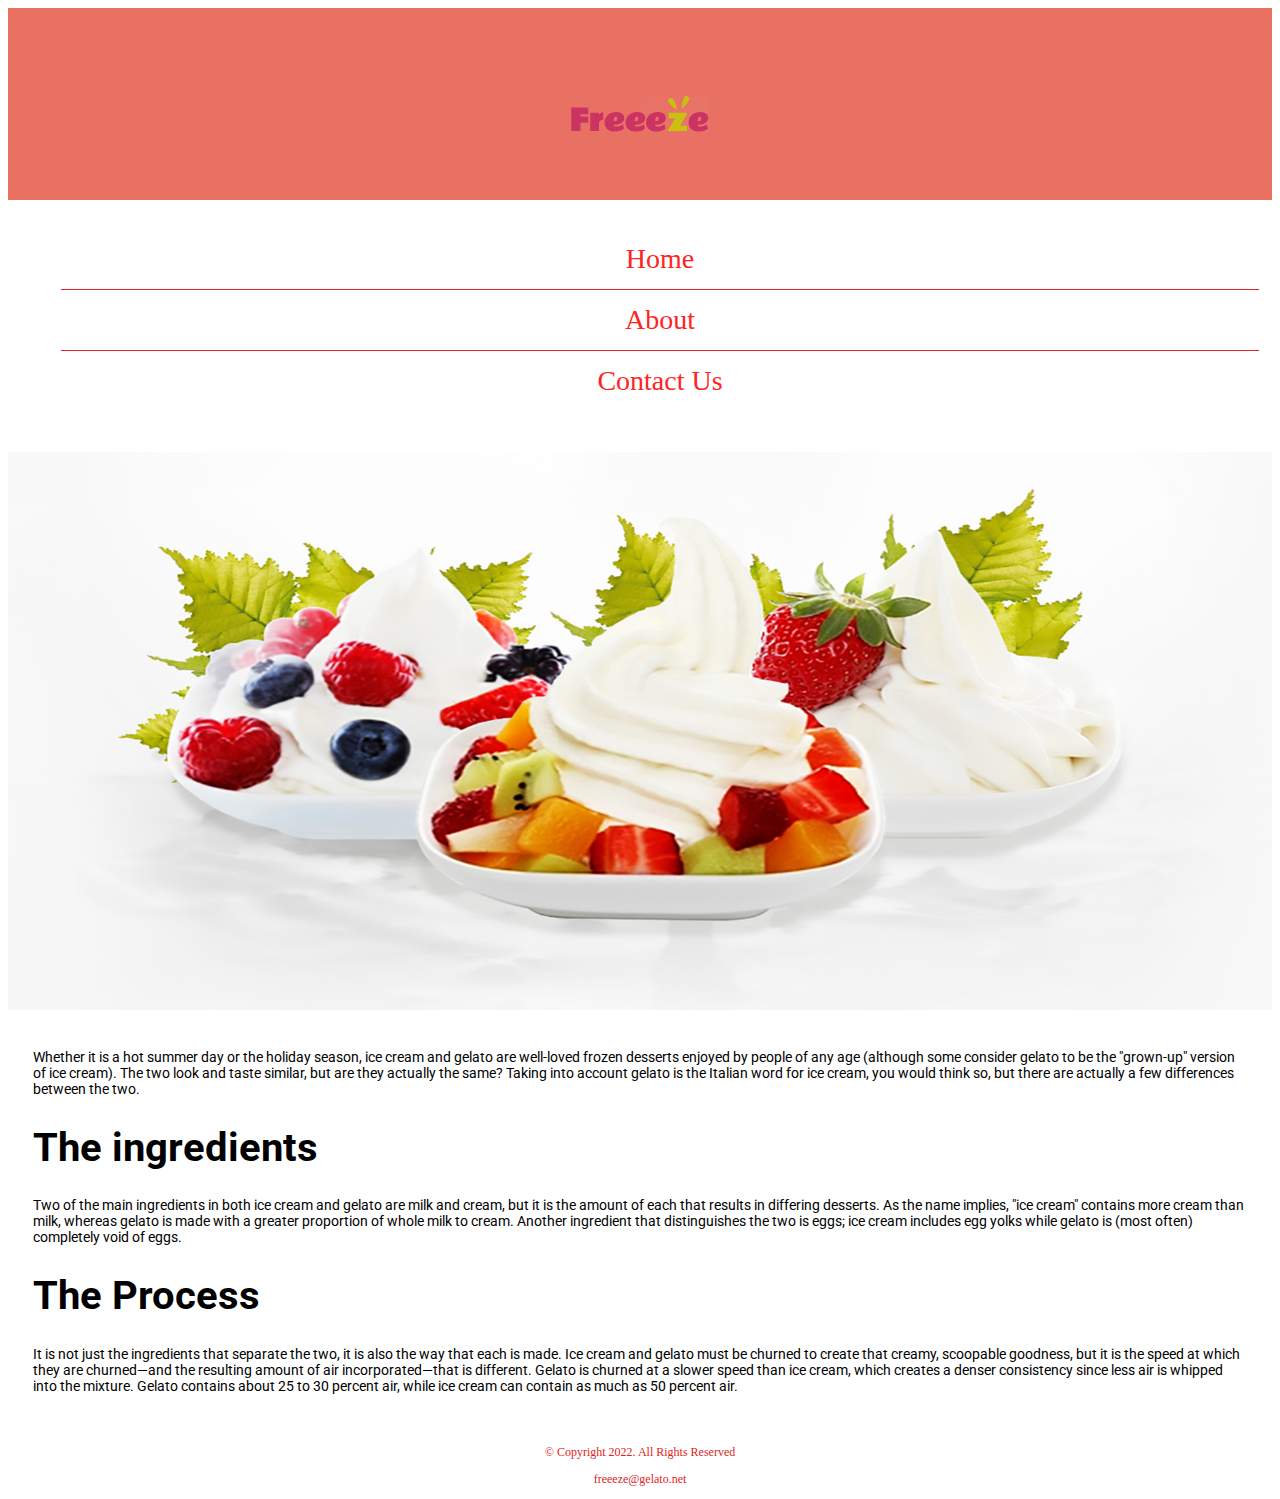
<file: index.html>
<!DOCTYPE html>
<!-- This website template was created by: Your Name -->
<html lang="en">
<head>
    <title>Caden Cannon</title>
    <meta charset="utf-8">
    <meta name="viewport" content="width=device-width, initial-scale=1.0">
    <link href="https://fonts.googleapis.com/css2?family=Roboto&display=swap" rel="stylesheet">
    <style>
        header {
            position: -webkit-sticky;
            position: sticky;
            top: 0;
            background-color: rgb(232, 113, 100);
            height: 15px;
            padding: 7%;
        }

        header img {
            margin: 0 auto;
        }

        nav {
            padding: 1%;
            margin-bottom: 1%;
        }

        nav ul {
            list-style-type: none;
            text-align: center;
        }

        nav li {
            font-size: 1.75em;
            font-family: 'Send Flower', cursive;
            border-top: 1px solid rgb(225, 36, 36);
        }

        nav li:first-child {
            border-top: none;
        }

        nav li a {
            display: block;
            color: rgb(255, 36, 36);
            padding: 0.5em 1em;
            text-decoration: none;
        }

        p {
            font-size: 14px;
        }

        img {
            max-width: 100%;
            display: block;
        }

        .tel-link a {
            color: rgb(225, 36, 36);
            text-decoration: none;
            font-size: 1.5em;
            display: block;
        }

        .tel-link {
            background-color: #404040;
            padding: 2%;
            margin: 0 auto;
            width: 80%;
            text-align: center;
            border-radius: 5px;
        }

        .main {
            clear: left;
            background-color: #fff;
            padding: 2%;
            font-size: 1.25em;
            font-family: 'Roboto', sans-serif;
        }

        footer p {
            font-size: 0.75em;
            text-align: center;
            color: rgb(225, 36, 36);
            padding: 0 1em;
        }

        footer p a {
            color: rgb(225, 36, 36);
            text-decoration: none;
        }

        #contact {
            text-align: center;
        }

        #contact a {
            color: #666600;
            text-decoration: none;
        }

        .hours {
            margin-left: 10%;
        }

        .tablet-desktop {
            display: none;
        }

        @media (min-width: 768px) {
            .mobile {
                display: none;
            }
            .tablet-desktop {
                display: block;
            }
        }
    </style>
</head>
<body>

<div id="container">
    <header>
        <a href="index.html"><img src="../images/logo.png" alt="freeeze Logo"></a>
    </header>

    <nav>
        <ul>
            <li><a href="index.html">Home</a></li>
            <li><a href="about.html">About</a></li>
            <li><a href="contact.html">Contact Us</a></li>
        </ul>
    </nav>

    <!--Hero Image-->
    <div id="hero">
        <img src="../images/hero-home.jpg" alt="left arm extended">
    </div>

    <!--Use the main area to add the main content of the webpage -->
    <main class="main">
        <div id="intro" class="tablet-desktop">
            <p>
                Whether it is a hot summer day or the holiday season, ice cream and
                gelato are
                well-loved frozen desserts enjoyed by people of any age (although some
                consider
                gelato to be the "grown-up" version of ice cream). The two look and taste
                similar,
                but are they actually the same? Taking into account gelato is the Italian
                word for
                ice cream, you would think so, but there are actually a few differences
                between the two.
            </p>
            <h1> The ingredients</h1>
            <p>
                Two of the main ingredients in both ice cream and gelato are milk and
                cream, but it is
                the amount of each that results in differing desserts. As the name implies,
                "ice cream"
                contains more cream than milk, whereas gelato is made with a greater
                proportion of whole
                milk to cream. Another ingredient that distinguishes the two is eggs; ice
                cream includes
                egg yolks while gelato is (most often) completely void of eggs.
            </p>
            <h1>The Process</h1>
            <p>
                It is not just the ingredients that separate the two, it is also the way
                that
                each is made.
                Ice cream and gelato must be churned to create that creamy, scoopable
                goodness, but it is the
                speed at which they are churned—and the resulting amount of air
                incorporated—that is different.
                Gelato is churned at a slower speed than ice cream, which creates a
                denser consistency since less
                air is whipped into the mixture. Gelato contains about 25 to 30 percent
                air, while ice cream can
                contain as much as 50 percent air.
            </p>
        </div>

        <div class="mobile">
            <p>Welcome to Freeeze. The best gelateria in the town.</p>
            <p>Call Us Today to Get more Information</p>
            <p class="tel-link"><a href="tel:8135556789">(813) 555-6789</a></p>

            <h4>Freeeze:</h4>
            <ul class="hours">
                <li>Mon - Thu: 6:00 am - 6:00 pm</li>
                <li>Friday: 6:00 am - 4:00 pm</li>
                <li>Saturday: 8:00 am - 6:00 pm</li>
                <li>Sunday: Closed</li>
            </ul>
        </div>
    </main>

    <!-- Use the footer area to add web page footer content -->
    <footer>
        <p>&copy; Copyright 2022. All Rights Reserved</p>
        <p><a href="mailto:freeeze@gelato.net">freeeze@gelato.net</a></p>
    </footer>

</div>
</body>
</html>
</file>
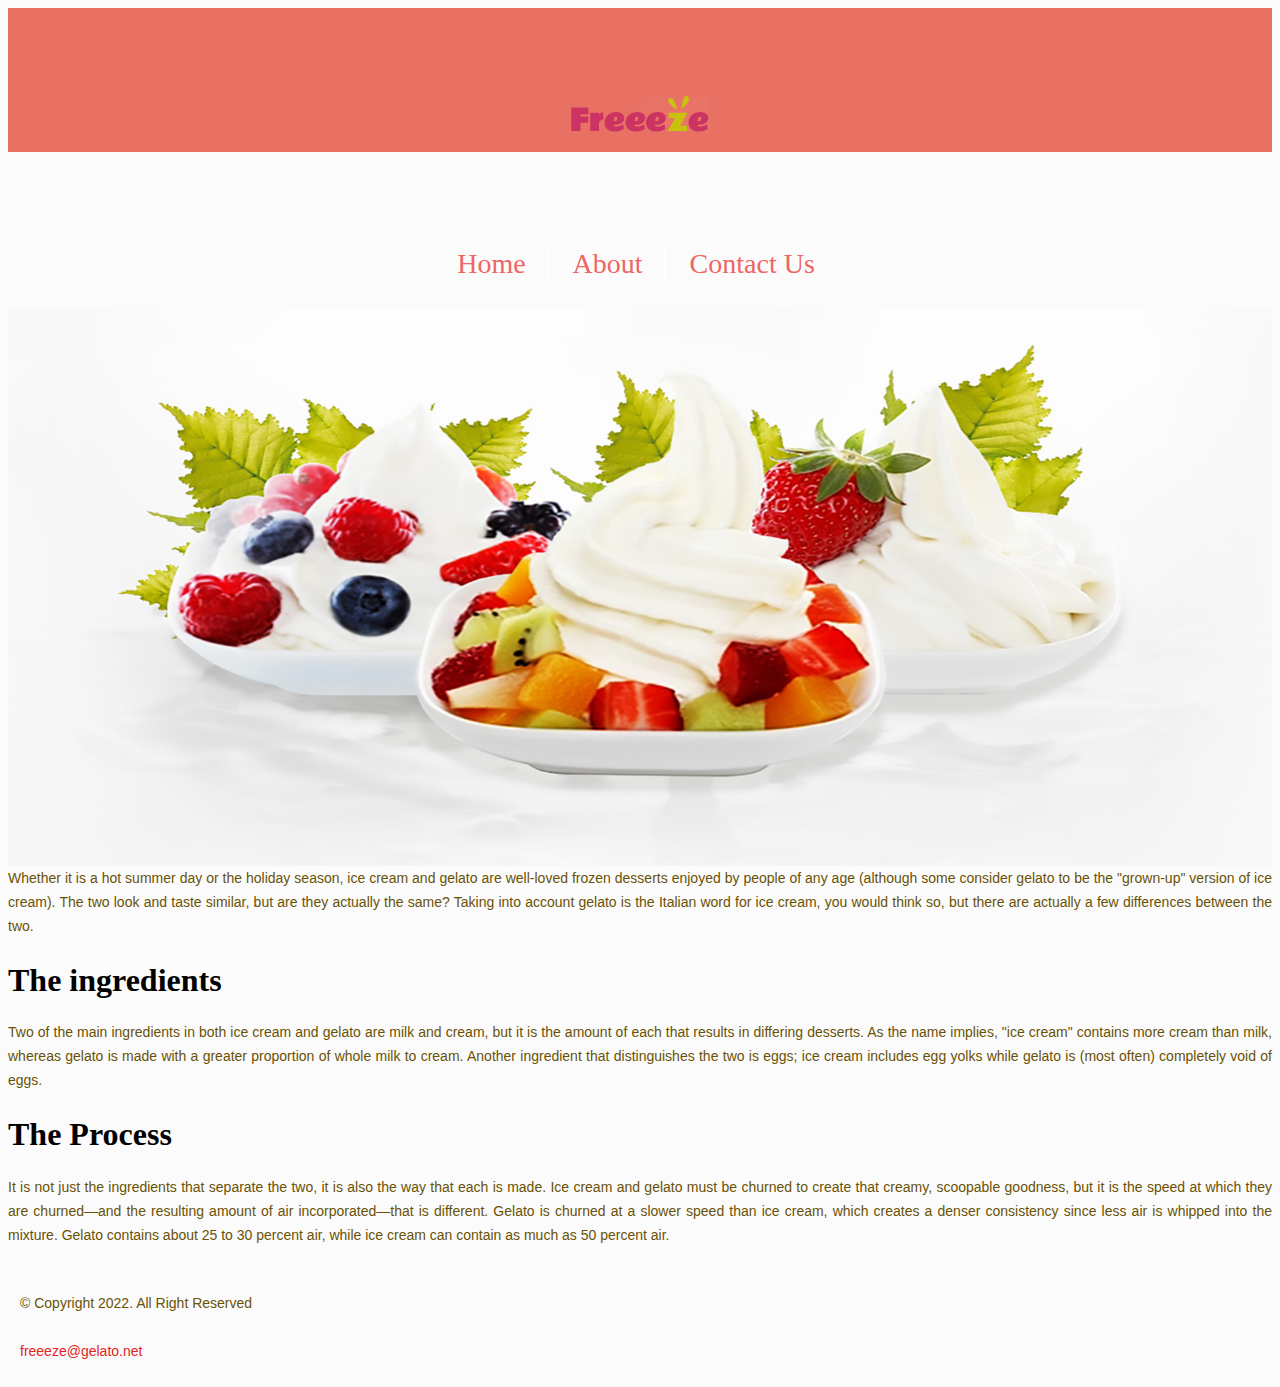
<file: script/index.html>
<!DOCTYPE html>
<!-- This website tempate was created by: Carlos Theran -->
<html lang="en">
 <head>
     <title>Caden Cannon</title>
     <meta charset="utf-8">
     <meta name="viewport" content="width=device-width, initial-scale=1.0">
     <link rel="stylesheet" href="../css/styles.css">
     <link href="https://fonts.googleapis.com/css2?family=Send+Flowers&display=swap" rel="stylesheet">
 </head> 
 <body>

   <div id="container">  
     <header>
       <a href="index.html"><img src="../images/logo.png" alt="freeeze Logo"></a>   
   </header>

   <nav>
     <ul>
        <li><a href="index.html"> Home</a></li>
        <li><a href="about.html"> About</a></li>
        <li><a href="contact.html">Contact Us</a></li> 
     </ul>
   </nav>

    <!--Hero Image-->
    <div id="hero">
     <img src="../images/hero-home.jpg" alt="left arm extended">
   </div>

<div id="intro">
   <div class="mobile">
     <p>Welcome to Freeeze. The best gelateria in town.</p>
     <p>Call Us Today to Get more Information</p>
     <p class="tel-link"><a href="tel:8135556789">(813)555-6789</a></p>

     <h4>Freeeze:</h4>
     <ul class="hours">
       <li>Mon - Thu: 6:00 am - 6:00 pm</li>
       <li>Friday: 6:00 am - 4:00 pm</li>
       <li>Saturday: 8:00 am - 6:00 pm</li>
       <li>Sunday: Closed</li>
     </ul>
   </div>

   <div class="tablet-desktop">
     <p>
     Whether it is a hot summer day or the holiday season, ice cream and
    gelato are
     well-loved frozen desserts enjoyed by people of any age (although some
    consider
     gelato to be the "grown-up" version of ice cream). The two look and taste
    similar,
     but are they actually the same? Taking into account gelato is the Italian
    word for
     ice cream, you would think so, but there are actually a few differences
    between the two.
     </p>

     <h1> The ingredients</h1>
     <p>
     Two of the main ingredients in both ice cream and gelato are milk and
    cream, but it is
     the amount of each that results in differing desserts. As the name implies,
    "ice cream"
     contains more cream than milk, whereas gelato is made with a greater
    proportion of whole
     milk to cream. Another ingredient that distinguishes the two is eggs; ice
    cream includes
     egg yolks while gelato is (most often) completely void of eggs.
     </p>
     <h1>The Process</h1>
     <p>
     It is not just the ingredients that separate the two, it is also the way that
    each is made.
     Ice cream and gelato must be churned to create that creamy, scoopable
    goodness, but it is the
     speed at which they are churned—and the resulting amount of air
    incorporated—that is different.
     Gelato is churned at a slower speed than ice cream, which creates a
    denser consistency since less
     air is whipped into the mixture. Gelato contains about 25 to 30 percent
    air, while ice cream can
     contain as much as 50 percent air.
     </p>
   </div>

   </div>
   </main>

   <!-- Use the footer are to add web page footer content -->
   <footer>
     <p>&copy; Copyright 2022. All Right Reserved</p>
     <p><a href="mailto:freeeze@gelato.net"> freeeze@gelato.net</a> </p>
   </footer>

   </div>
 </body>
 
</html>
</file>
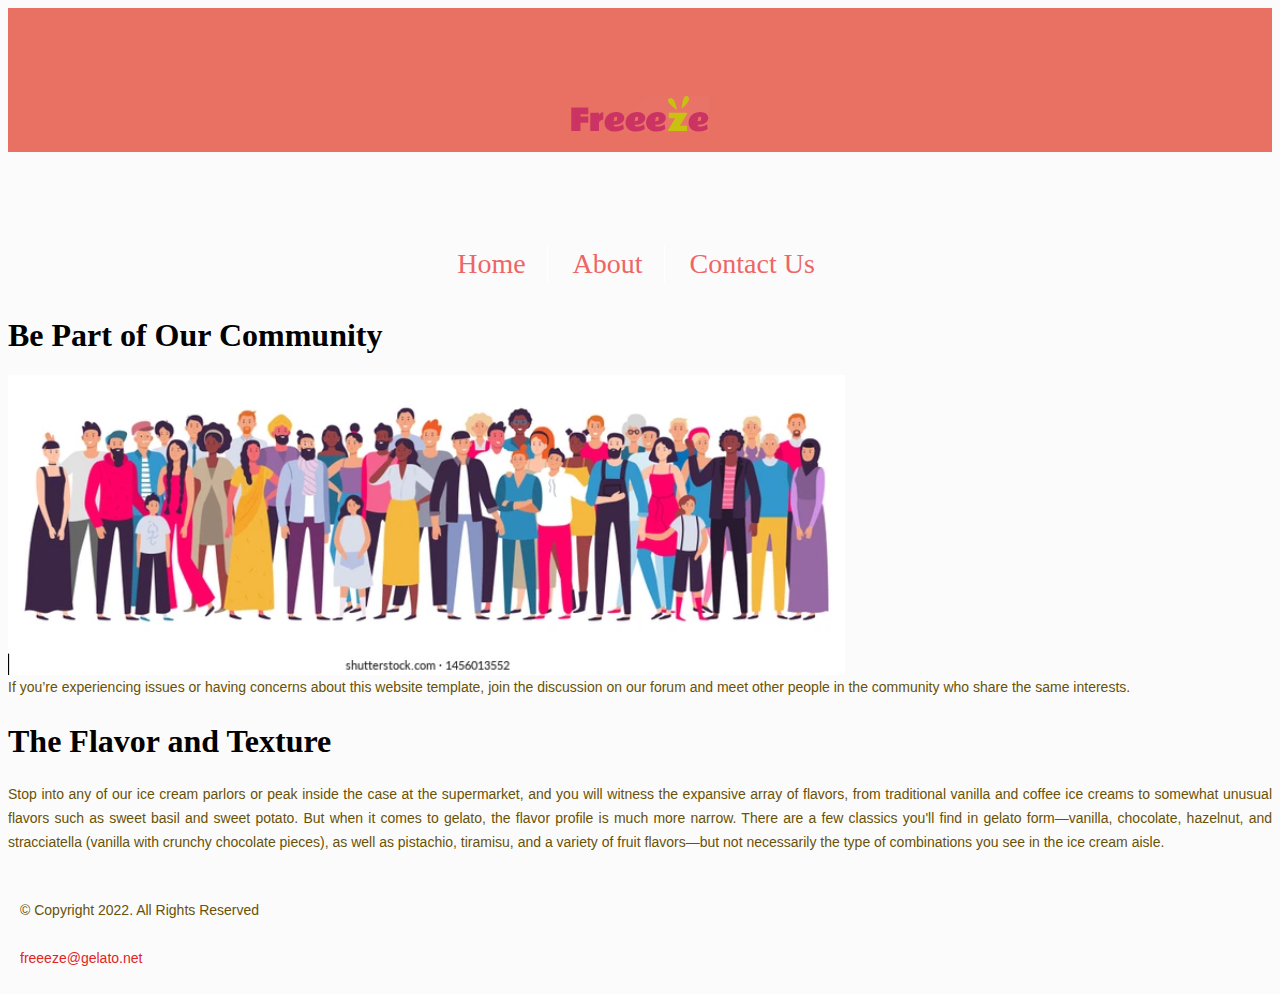
<file: script/about.html>
<!DOCTYPE html>
<!-- This website template was created by: Carlos Theran -->
<html lang="en">
<head>
   <title>Caden Cannon </title>
   <meta charset="utf-8">
   <meta name="viewport" content="width=device-width, initial-scale=1.0">
   <link rel="stylesheet" href="../css/styles.css">
<link rel="preconnect" href="https://fonts.googleapis.com">
<link rel="preconnect" href="https://fonts.gstatic.com" crossorigin>
<link href="https://fonts.googleapis.com/css2?family=Send+Flowers&display=swap" rel="stylesheet">
</head>
<body>

<div id="container">  
 <header>
   <a href="index.html"><img src="../images/logo.png" alt="Freeeze Logo"></a>
 </header>

 <nav>
   <ul>
      <li><a href="index.html"> Home</a></li>
      <li><a href="about.html"> About</a></li>
      <li><a href="contact.html">Contact Us</a></li> 
   </ul>
 </nav>

 <!-- Content for tablet and desktop view -->
 <section id="tablet-desktop">
   <h1>Be Part of Our Community</h1>
   <img src="../images/group-people.webp" alt="Two people working out with weights" height="300" width="450">
   <p> 
     If you’re experiencing issues or having concerns about this website template, 
     join the discussion on our forum and meet other people in the community who 
     share the same interests.
   </p>

   <h1>The Flavor and Texture</h1>              
   <p>
     Stop into any of our ice cream parlors or peak inside the case at the supermarket, 
     and you will witness the expansive array of flavors, from traditional vanilla 
     and coffee ice creams to somewhat unusual flavors such as sweet basil and sweet 
     potato. But when it comes to gelato, the flavor profile is much more narrow. 
     There are a few classics you'll find in gelato form—vanilla, chocolate, hazelnut, 
     and stracciatella (vanilla with crunchy chocolate pieces), as well as pistachio, 
     tiramisu, and a variety of fruit flavors—but not necessarily the type of combinations 
     you see in the ice cream aisle.
   </p>
 </section>

 <!-- Content for mobile view -->
 <section id="blackberry" class="mobile">
   <h1>Berry Special</h1>
   <img class="round center" src="../images/blackberry.jpg" alt="Blackberry Gelato">
   <p>Blackberry gelato is one of our specialties. Select your preferred topping and make it memorable for you.</p>
 </section>

 <section id="kiwi" class="mobile">
   <h1>Kiwi Special</h1>
   <img class="round center" src="../images/kiwi.jpg" alt="Kiwi Gelato">
   <p>Our certified personnel have created a delicious and unique Kiwi gelato, which is an all-time classic gelato in the area.</p>
 </section>

 <section id="mango" class="mobile">
   <h1>Mango</h1>
   <img class="round center" src="../images/mango.jpg" alt="Mango Gelato">
   <p>Mango is one of the best sellers among our variety of gelato. Come and enjoy a traditional mango gelato with your preferred selected topping.</p>
 </section>


 <!-- Footer -->
 <footer>
   <p>&copy; Copyright 2022. All Rights Reserved</p>
   <p><a href="mailto:freeeze@gelato.net">freeeze@gelato.net</a></p>
 </footer>
</div>

</body>
</html>
</file>
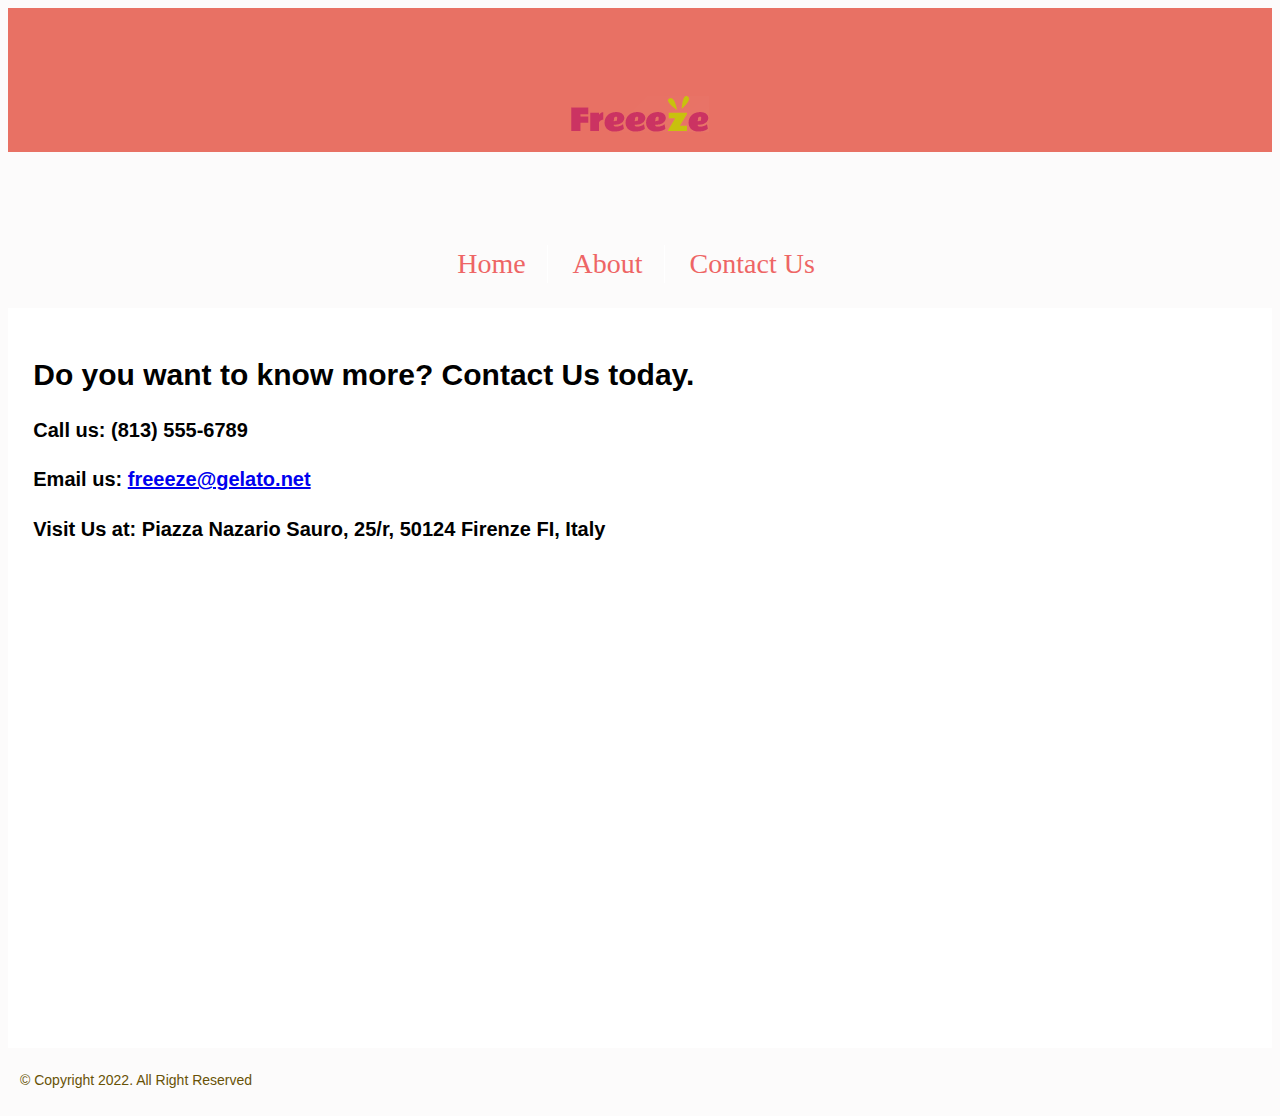
<file: script/contact.html>
<!DOCTYPE html>
<!-- This website tempate was created by: Carlos Theran -->
<html lang="en">
<head>
   <title>Forward Fitness Club</title>
   <meta charset="utf-8">
   <meta name="viewport" content="width=device-width, initial-scale=1.0">
   <link rel="stylesheet" href="../css/styles.css">
</head>
<body>

<div id="container">
   <header>
       <a href="index.html"><img src="../images/logo.png" alt="Freeeze Logo" title="Forward Fitness Club Logo"></a>
   </header>

   <nav>
       <ul>
           <li><a href="index.html">Home</a></li>
           <li><a href="about.html">About</a></li>
           <li><a href="contact.html">Contact Us</a></li>
       </ul>
   </nav>

   <main>
       <section id="contact-info">
           <h2>Do you want to know more? Contact Us today.</h2>
           <h4>Call us: (813) 555-6789</h4>
           <h4>Email us: <a href="mailto:freeeze@gelato.net">freeeze@gelato.net</a></h4>
           <h4>Visit Us at: Piazza Nazario Sauro, 25/r, 50124 Firenze FI, Italy</h4>
       </section>

       <section id="contact-map">
           <iframe src="https://www.google.com/maps/embed?pb=!1m18!1m12!1m3!1d10525782.499074047!2d4.4729870914310315!3d46.34532158156528!2m3!1f0!2f0!3f0!3m2!1i1024!2i768!4f13.1!3m3!1m2!1s0x132a56ab5fc3c57d%3A0xb1b312c28b2057b3!2sGelateria%20La%20Carraia!5e0!3m2!1sen!2sus!4v1646697482752!5m2!1sen!2sus" width="600" height="450" style="border:0;" allowfullscreen="" loading="lazy"></iframe>
       </section>
   </main>

   <footer>
       <p>&copy; Copyright 2022. All Right Reserved</p>
   </footer>
</div>

</body>
</html>
</file>
<file: css/styles.css>
body {
   background-color: rgb(252, 251, 251);
}

body img {
   margin: 0;
   padding: 0;
   position: relative;
   width: auto;
}

header {
   position: -webkit-sticky;
position: sticky;
   top: 0;
   background-color: rgb(232,113,100);
   height: 15%;
   padding: 7%; 
.send-flowers-regular {
  font-family: "Send Flowers", cursive;
  font-weight: 400;
  font-style: normal;
}

}

header img {
   margin: 0 auto;
}

nav {

   margin: 5em 3em 0 0;
   padding: 1%;
   margin-bottom: 1%;
}

nav ul {
   list-style-type: none;
   margin: 0;
   text-align: center;
}

nav li {
   font-size: 1.75em;
   font-family: 'Send Flower', cursive;
   border-top: 1px solid rgb(225,36,36); 
}

li:first-child {
   border-top: none;
}

nav li a {
   display: block;
   color: rgb(238, 101, 101);
   text-align: center;
   padding: 0.5em 1em;
   text-decoration: none;
}

p {
   color: #685206;
   font-family: 'Helvetica Neue', sans-serif;
   font-size: 14px;
   line-height: 24px;
   margin: 0 0 24px;
   text-align: justify;
   text-justify: inter-word;
}

img {
   vertical-align: middle;
   max-width: 100%;
   color: rgb(255,36,36);
   text-decoration: none;
   display: block;
}

.tel-link a {
   color: rgb(225,36,36);
   text-decoration: none;
   font-size: 1.5em;
   display: block;
}

.tel-link {
   background-color: #404040;
   padding: 2%;
   margin: 0 auto;
   width: 80%;
   text-align: center;
   border-radius: 5px;
}

main {
   clear: left;
   background-color: #fff;
   padding: 2%;
   font-size: 1.25em;
   font-family: 'Roboto', sans-serif;
}

footer {
   font-size: 0.75em;
   text-align: center;
   color: rgb(225,36,36);
   padding: 0 1em;
   padding-top: 20px; /* Added some padding */
}

footer p a {
   color: rgb(225,36,36);
   text-decoration: none;
}

#contact {
   text-align: center;
}

#contact a {
   color: #666600;
   text-decoration: none;
}

.hours {
   margin-left: 10%;
}

.blackberry, #kiwi, #mango {
   margin: 0 2%;
}

.center {
   display: block;
   margin-left: auto;
   margin-right: auto;
   width: auto;
}

@media screen and (min-width: 690px) {
   .tablet-desktop {
       display: block;
   }

   .mobile {
       display: none;
   }

  header {
   position: static;
   padding-bottom: 20px;  
}

   nav li {
       border-top: none;
       display: inline-block;
       border-right: 1px solid #fff;
   }

   nav li:last-child {
       border-right: none;
   }

   nav li a {
       padding: 0.1em 0.75em;
   }

   main ul {
       margin: 0 0 4% 10%;
   }

   .tel-num {
       font-size: 1.25em;
       text-align: center;
   }

   .map {
       border: 8px solid #000;
   }
}
</file>
